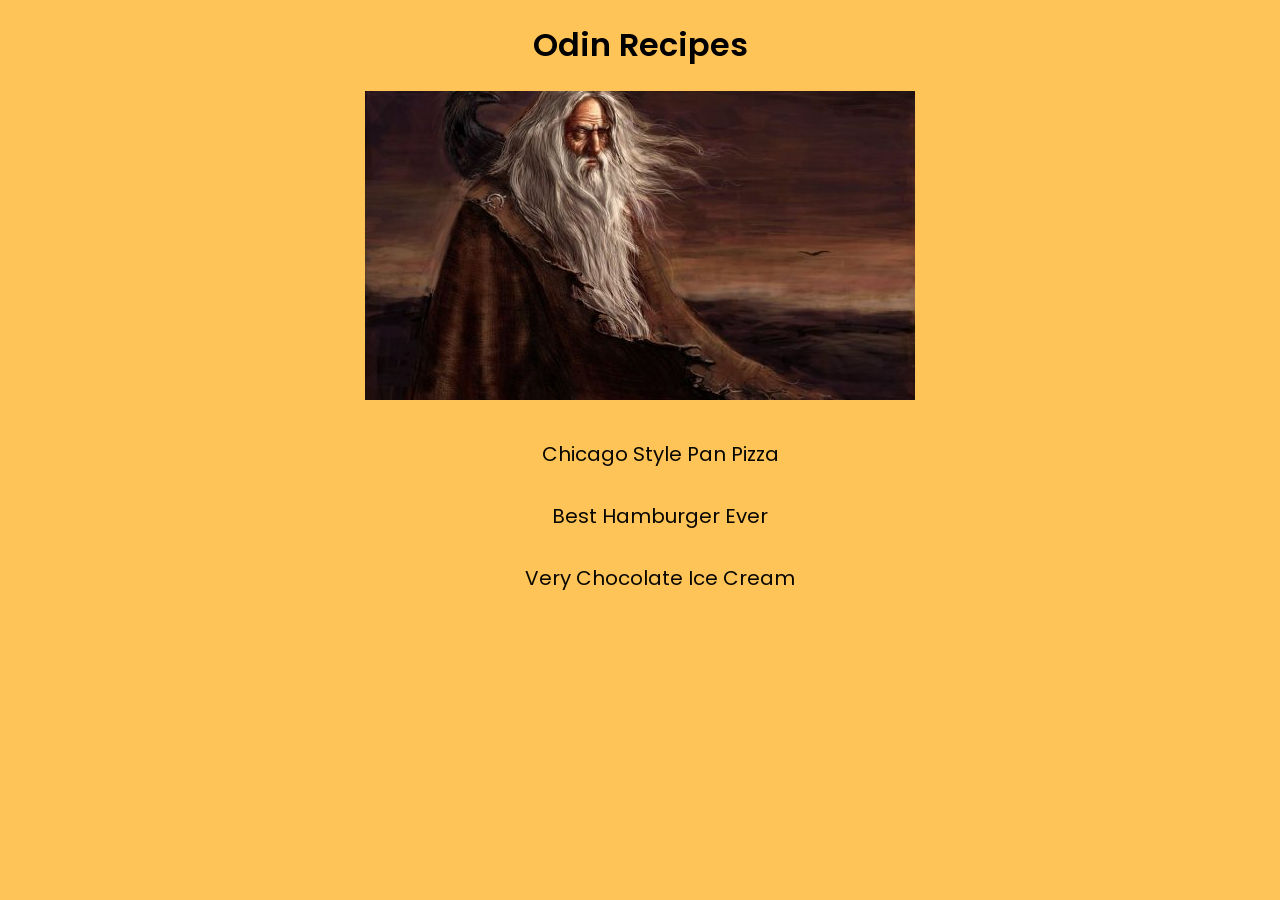
<file: index.html>
<!DOCTYPE html>
<html lang="en">
<head>
    <meta charset="UTF-8">
    <meta http-equiv="X-UA-Compatible" content="IE=edge">
    <meta name="viewport" content="width=device-width, initial-scale=1.0">
    <link rel="stylesheet" href="style.css">
    <link rel="preconnect" href="https://fonts.googleapis.com">
    <link rel="preconnect" href="https://fonts.gstatic.com" crossorigin>
    <link href="https://fonts.googleapis.com/css2?family=Poppins:wght@400;600&display=swap" rel="stylesheet">
    <title>Recipes</title>
</head>
<body>
    <div class="container">
        <h1>Odin Recipes</h1>
        <img src="./images/001-7-550x309.jpg" alt="picture of odin">
        <ul>
            <li><a href="./recipes/Chicago-Style-Pan-Pizza.html" class="underline">Chicago Style Pan Pizza</a></li>
            <li><a href="./recipes/Best-Hamburger-Ever.html" class="underline">Best Hamburger Ever</a></li>
            <li><a href="./recipes/Very-Chocolate-Ice-Cream.html" class="underline">Very Chocolate Ice Cream</a></li>
        </ul>
    </div>
</body>
</html>
</file>
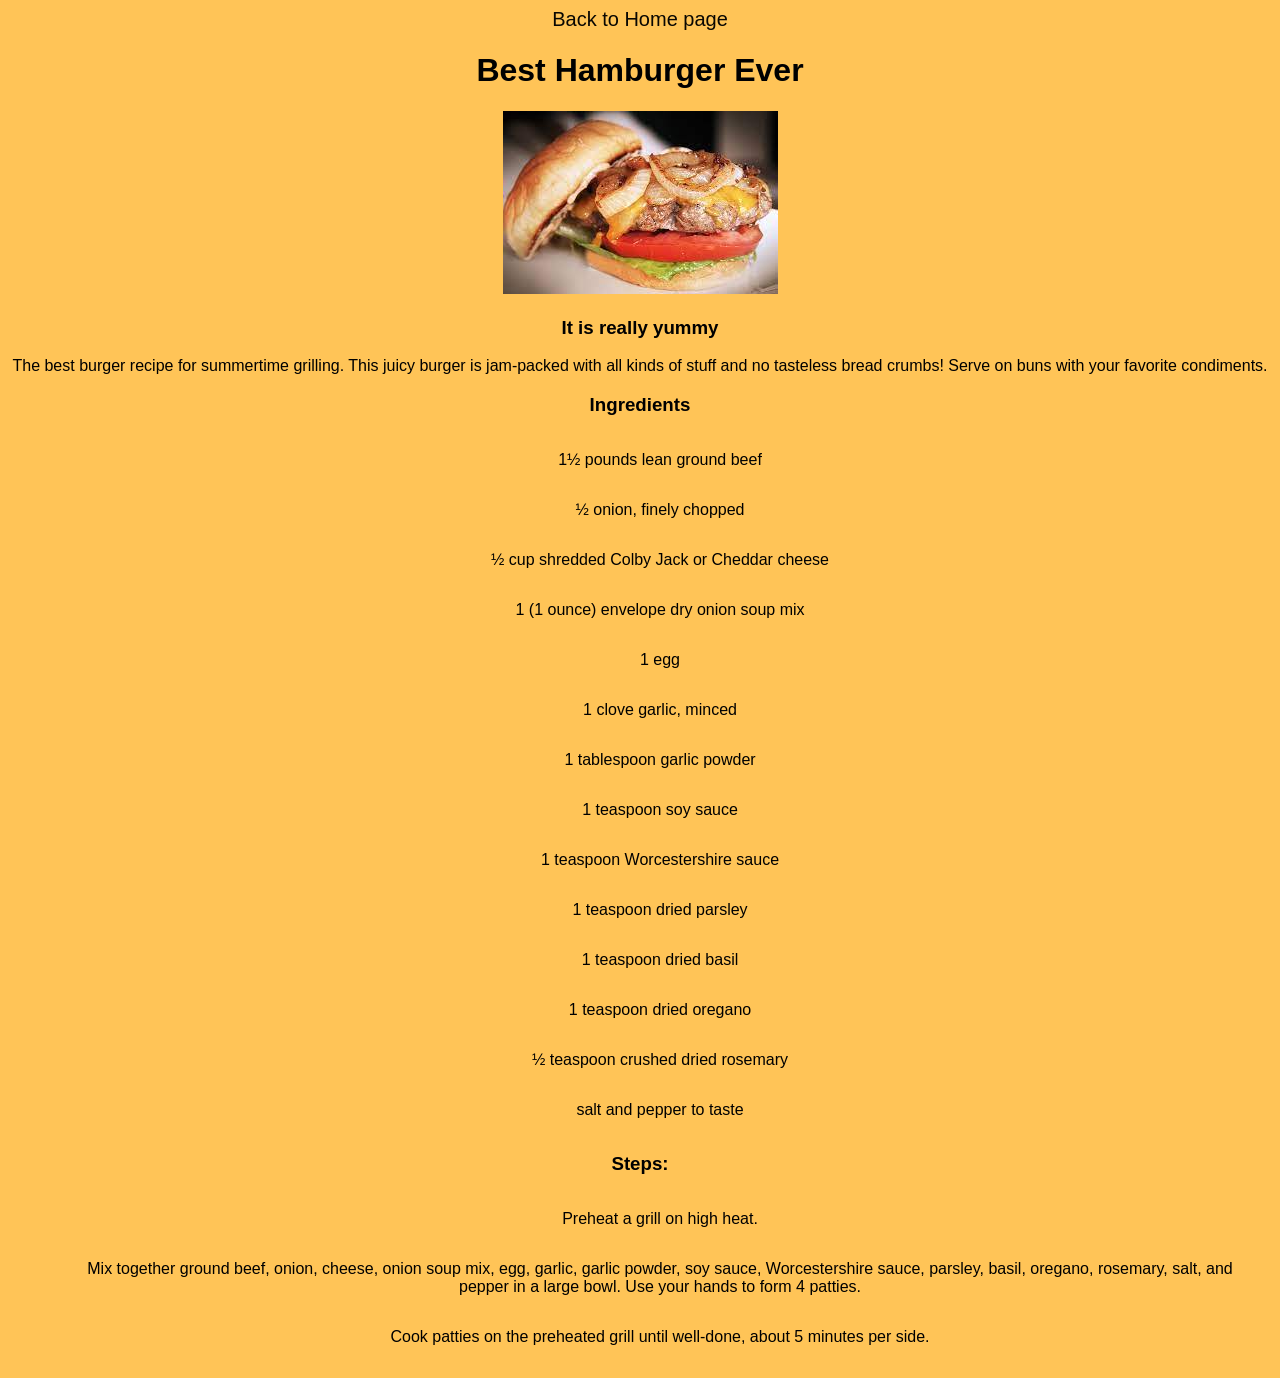
<file: recipes/Best-Hamburger-Ever.html>
<!DOCTYPE html>
<html lang="en">
<head>
    <meta charset="UTF-8">
    <meta http-equiv="X-UA-Compatible" content="IE=edge">
    <meta name="viewport" content="width=device-width, initial-scale=1.0">
    <link rel="stylesheet" href="../style.css">
    <title>Document</title>
</head>
<body>
    
    <div class="container">
        <a href="../index.html">Back to Home page</a>
        <h1>Best Hamburger Ever</h1>
        <img src="../images/download.jpeg" alt="hamburger pic">
        <h3>It is really yummy</h3>
        <p>The best burger recipe for summertime grilling. This juicy burger is jam-packed with all kinds of stuff and no tasteless bread crumbs! Serve on buns with your favorite condiments.</p>
        <h3>Ingredients</h3>
        <ul>
            <li>1½ pounds lean ground beef</li>
            <li>½ onion, finely chopped</li>
            <li>½ cup shredded Colby Jack or Cheddar cheese</li>
            <li>1 (1 ounce) envelope dry onion soup mix</li>
            <li>1 egg</li>
            <li>1 clove garlic, minced</li>
            <li>1 tablespoon garlic powder</li>
            <li>1 teaspoon soy sauce</li>
            <li>1 teaspoon Worcestershire sauce</li>
            <li>1 teaspoon dried parsley</li>
            <li>1 teaspoon dried basil</li>
            <li> 1 teaspoon dried oregano</li>
            <li>½ teaspoon crushed dried rosemary</li>
            <li>salt and pepper to taste</li>
        </ul>
        <h3>Steps:</h3>
        <ol>
            <li>Preheat a grill on high heat.</li>
            <li>Mix together ground beef, onion, cheese, onion soup mix, egg, garlic, garlic powder, soy sauce, Worcestershire sauce, parsley, basil, oregano, rosemary, salt, and pepper in a large bowl. Use your hands to form 4 patties.</li>
            <li>Cook patties on the preheated grill until well-done, about 5 minutes per side.</li>
        </ol>
    </div>

</body>
</html>
</file>
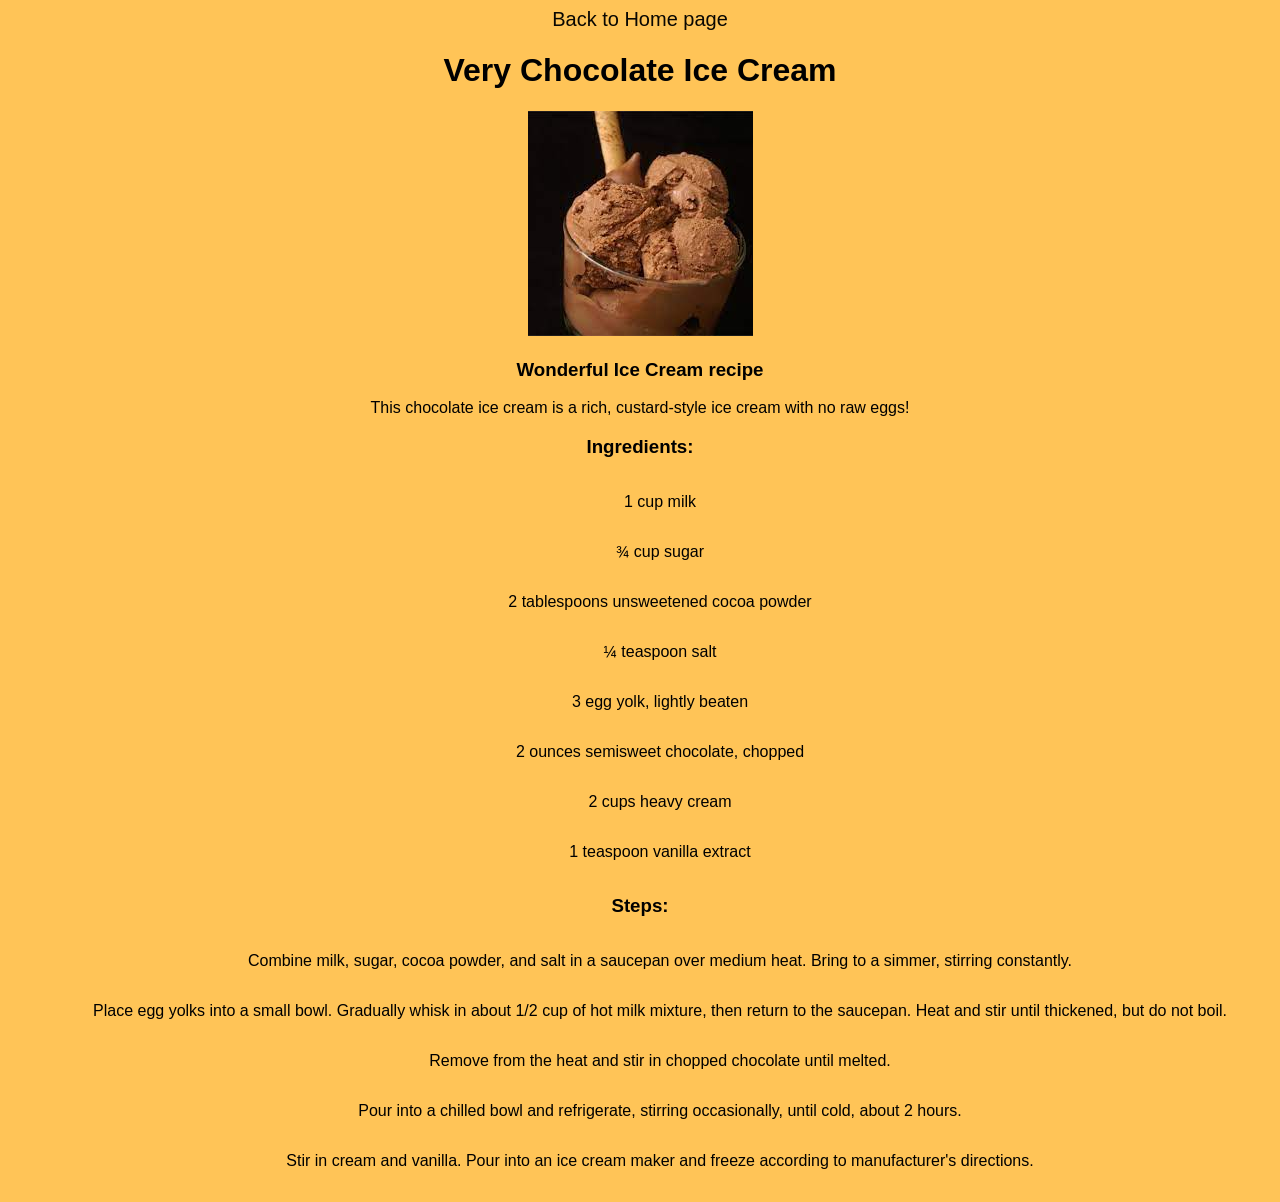
<file: recipes/Very-Chocolate-Ice-Cream.html>
<!DOCTYPE html>
<html lang="en">
<head>
    <meta charset="UTF-8">
    <meta http-equiv="X-UA-Compatible" content="IE=edge">
    <meta name="viewport" content="width=device-width, initial-scale=1.0">
    <link rel="stylesheet" href="../style.css">
    <title>Document</title>
</head>
<body>

    <div class="container">
        <a href="../index.html">Back to Home page</a>
        <h1>Very Chocolate Ice Cream</h1>
        <img src="../images/download (1).jpeg" alt="ice cream picture">
        <h3>Wonderful Ice Cream recipe</h3>
        <p>This chocolate ice cream is a rich, custard-style ice cream with no raw eggs!</p>
        <h3>Ingredients:</h3>
        <ul>
            <li>1 cup milk</li>
            <li>¾ cup sugar</li>
            <li>2 tablespoons unsweetened cocoa powder</li>
            <li>¼ teaspoon salt</li>
            <li>3 egg yolk, lightly beaten</li>
            <li>2 ounces semisweet chocolate, chopped</li>
            <li>2 cups heavy cream</li>
            <li>1 teaspoon vanilla extract</li>
        </ul>
        <h3>Steps:</h3>
        <ol>
            <li>Combine milk, sugar, cocoa powder, and salt in a saucepan over medium heat. Bring to a simmer, stirring constantly.</li>
            <li>Place egg yolks into a small bowl. Gradually whisk in about 1/2 cup of hot milk mixture, then return to the saucepan. Heat and stir until thickened, but do not boil.</li>
            <li>Remove from the heat and stir in chopped chocolate until melted.</li>
            <li>Pour into a chilled bowl and refrigerate, stirring occasionally, until cold, about 2 hours.</li>
            <li>Stir in cream and vanilla. Pour into an ice cream maker and freeze according to manufacturer's directions.</li>
        </ol>
    </div>
</body>
</html>
</file>
<file: style.css>
*{
    text-decoration: none;
    list-style: none;
    font-family: 'Poppins', sans-serif;

}
a {
    color: rgb(9, 7, 2);
    font-size: 20px;
}
li {
    padding: 1em;
}
h1 {
    font-weight: 600;
}

body {
    background-color: rgb(255, 196, 87);
}

.container {
    text-align: center;
}

.underline{
    position: relative;
  }

.underline::before {
    content: '';
    position: absolute;
    bottom: 0;
    right: 0;
    width: 0;
    height: 2px;
    background-color: #0074D9;
    color: white;
    transition: width 0.6s cubic-bezier(0.25, 1, 0.5, 1);
}
@media (hover: hover) and (pointer: fine) {
    .underline:hover::before{
      left: 0;
      right: auto;
      width: 100%;
      color: white;
    }
  }
</file>
